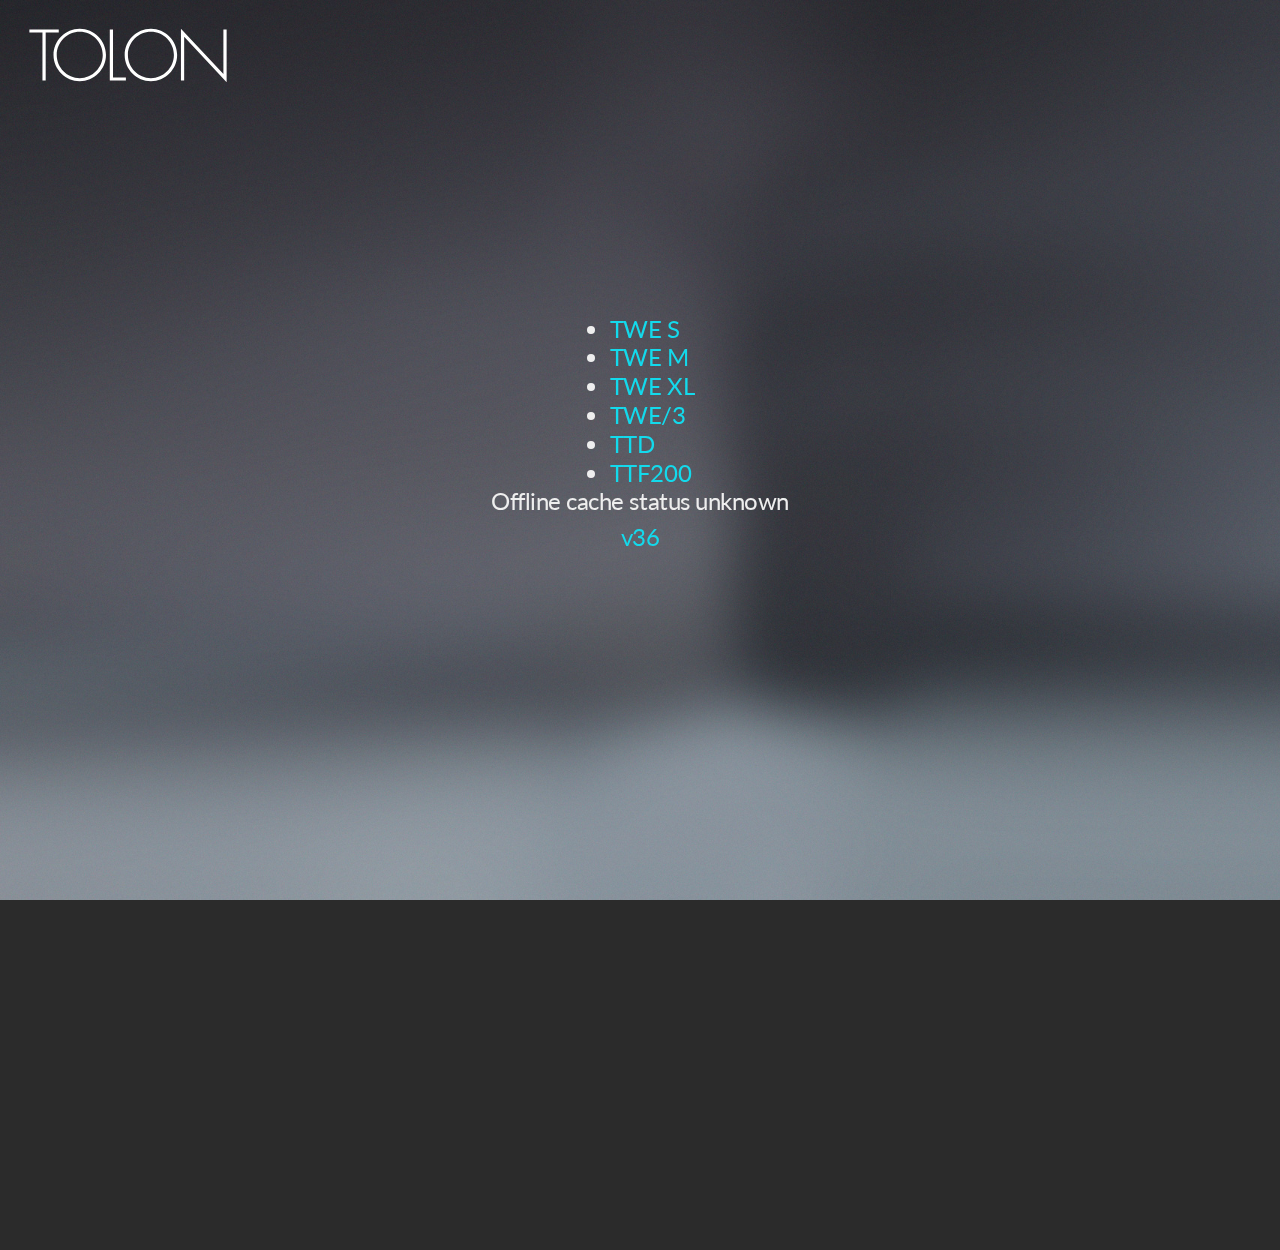
<file: index.html>
<!doctype html>
<html lang="tr" manifest="/cache.manifest" >

  <head>
    <meta charset="utf-8">

    <title>Tolon Endüstriyel Çamaşırhane Sistemleri</title>

    <meta name="description" content="Tolon Makine satış sunumu">
    <meta name="author" content="Mert Torun">

    <meta name="apple-mobile-web-app-capable" content="yes" />
    <meta name="apple-mobile-web-app-status-bar-style" content="black-translucent" />

    <meta name="viewport" content="width=device-width, initial-scale=1.0, maximum-scale=1.0, user-scalable=no">

    <link rel="stylesheet" href="css/reveal.min.css">
    <link rel="stylesheet" href="css/theme/default.css" id="theme">
    <link rel="stylesheet" href="css/tolon.css">

    <script>

            var cache = window.applicationCache;

            var cacheChange = function(e) {
                var p = document.getElementById("cache");
                switch (cache.status) {
                case cache.UNCACHED:
                    p.textContent = "Not ready"; break;
                case cache.IDLE:
                    p.textContent = "Ready"; break;
                case cache.CHECKING:
                    p.textContent = "Checking..."; break;
                case cache.DOWNLOADING:
                    p.textContent = "Downloading... " + e.loaded + "/" + e.total; break;
                case cache.UPDATEREADY:
                    p.textContent = "Updated. Refresh the page"; window.location.reload(); break;
                case cache.OBSOLETE:
                    p.textContent = "Obsolete. Go online."; break;
                default:
                    p.textContent = "Status unknown."; break;
                };

            }

            var cacheEvents = ['cached','checking','downloading','noupdate','obsolete','progress','updateready','error'];

            for (e in cacheEvents) {
                cache.addEventListener(cacheEvents[e],cacheChange,false);
            }
    </script>


    <!--[if lt IE 9]>
    <script src="lib/js/html5shiv.js"></script>
    <![endif]-->
  </head>

  <body>
        <header>
            <h1><img src="images/tolon-w.svg" alt="Tolon"></h1>
        </header>
    <div class="reveal">

      <!-- Any section element inside of this container is displayed as a slide -->
      <div class="slides">
          <section>
              <ul>
                  <li><a href="twe-s.html">TWE S</a></li>
                  <li><a href="twe-m.html">TWE M</a></li>
                  <li><a href="twe-xl.html">TWE XL</a></li>
                  <li><a href="twe3.html">TWE/3</a></li>
                  <li><a href="ttd.html">TTD</a></li>
                  <li><a href="ttf200.html">TTF200</a></li>
              </ul>
              <p id="cache">Offline cache status unknown</p>
              <p><a href="/changelog.txt">v36</a></p>
          </section>

      </div>

    </div>

    <script src="lib/js/head.min.js"></script>
    <script src="js/reveal.js"></script>

    <script>

      // Full list of configuration options available here:
      // https://github.com/hakimel/reveal.js#configuration
      Reveal.initialize({
        controls: false,
        progress: false,
        history: true,
        center: true,
        width: 1920, height: 1200, margin: 0,

        theme: Reveal.getQueryHash().theme, // available themes are in /css/theme
        transition: Reveal.getQueryHash().transition || 'fade', // default/cube/page/concave/zoom/linear/fade/none

        // Parallax scrolling
        // parallaxBackgroundImage: 'https://s3.amazonaws.com/hakim-static/reveal-js/reveal-parallax-1.jpg',
        // parallaxBackgroundSize: '2100px 900px',

        // Optional libraries used to extend on reveal.js
        dependencies: []
      });

    </script>

  </body>
</html>
</file>
<file: css/theme/default.css>
@import url(https://fonts.googleapis.com/css?family=Lato:400,700,400italic,700italic);
/**
 * Default theme for reveal.js.
 *
 * Copyright (C) 2011-2012 Hakim El Hattab, http://hakim.se
 */
@font-face {
  font-family: 'League Gothic';
  src: url("../../lib/font/league_gothic-webfont.eot");
  src: url("../../lib/font/league_gothic-webfont.eot?#iefix") format("embedded-opentype"), url("../../lib/font/league_gothic-webfont.woff") format("woff"), url("../../lib/font/league_gothic-webfont.ttf") format("truetype"), url("../../lib/font/league_gothic-webfont.svg#LeagueGothicRegular") format("svg");
  font-weight: normal;
  font-style: normal; }

/*********************************************
 * GLOBAL STYLES
 *********************************************/
body {
  background: #1c1e20;
  background: -moz-radial-gradient(center, circle cover, #555a5f 0%, #1c1e20 100%);
  background: -webkit-gradient(radial, center center, 0px, center center, 100%, color-stop(0%, #555a5f), color-stop(100%, #1c1e20));
  background: -webkit-radial-gradient(center, circle cover, #555a5f 0%, #1c1e20 100%);
  background: -o-radial-gradient(center, circle cover, #555a5f 0%, #1c1e20 100%);
  background: -ms-radial-gradient(center, circle cover, #555a5f 0%, #1c1e20 100%);
  background: radial-gradient(center, circle cover, #555a5f 0%, #1c1e20 100%);
  background-color: #2b2b2b; }

.reveal {
  font-family: "Lato", sans-serif;
  font-size: 36px;
  font-weight: normal;
  letter-spacing: -0.02em;
  color: #eeeeee; }

::selection {
  color: white;
  background: #ff5e99;
  text-shadow: none; }

/*********************************************
 * HEADERS
 *********************************************/
.reveal h1,
.reveal h2,
.reveal h3,
.reveal h4,
.reveal h5,
.reveal h6 {
  margin: 0 0 20px 0;
  color: #eeeeee;
  font-family: "League Gothic", Impact, sans-serif;
  line-height: 0.9em;
  letter-spacing: 0.02em;
  text-transform: uppercase;
  text-shadow: 0px 0px 6px rgba(0, 0, 0, 0.2); }

.reveal h1 {
  text-shadow: 0 1px 0 #cccccc, 0 2px 0 #c9c9c9, 0 3px 0 #bbbbbb, 0 4px 0 #b9b9b9, 0 5px 0 #aaaaaa, 0 6px 1px rgba(0, 0, 0, 0.1), 0 0 5px rgba(0, 0, 0, 0.1), 0 1px 3px rgba(0, 0, 0, 0.3), 0 3px 5px rgba(0, 0, 0, 0.2), 0 5px 10px rgba(0, 0, 0, 0.25), 0 20px 20px rgba(0, 0, 0, 0.15); }

/*********************************************
 * LINKS
 *********************************************/
.reveal a:not(.image) {
  color: #13daec;
  text-decoration: none;
  -webkit-transition: color .15s ease;
  -moz-transition: color .15s ease;
  -ms-transition: color .15s ease;
  -o-transition: color .15s ease;
  transition: color .15s ease; }

.reveal a:not(.image):hover {
  color: #71e9f4;
  text-shadow: none;
  border: none; }

.reveal .roll span:after {
  color: #fff;
  background: #0d99a5; }

/*********************************************
 * IMAGES
 *********************************************/
.reveal section img {
  margin: 15px 0px;
  background: rgba(255, 255, 255, 0.12);
  border: 4px solid #eeeeee;
  box-shadow: 0 0 10px rgba(0, 0, 0, 0.15);
  -webkit-transition: all .2s linear;
  -moz-transition: all .2s linear;
  -ms-transition: all .2s linear;
  -o-transition: all .2s linear;
  transition: all .2s linear; }

.reveal a:hover img {
  background: rgba(255, 255, 255, 0.2);
  border-color: #13daec;
  box-shadow: 0 0 20px rgba(0, 0, 0, 0.55); }

/*********************************************
 * NAVIGATION CONTROLS
 *********************************************/
.reveal .controls div.navigate-left,
.reveal .controls div.navigate-left.enabled {
  border-right-color: #13daec; }

.reveal .controls div.navigate-right,
.reveal .controls div.navigate-right.enabled {
  border-left-color: #13daec; }

.reveal .controls div.navigate-up,
.reveal .controls div.navigate-up.enabled {
  border-bottom-color: #13daec; }

.reveal .controls div.navigate-down,
.reveal .controls div.navigate-down.enabled {
  border-top-color: #13daec; }

.reveal .controls div.navigate-left.enabled:hover {
  border-right-color: #71e9f4; }

.reveal .controls div.navigate-right.enabled:hover {
  border-left-color: #71e9f4; }

.reveal .controls div.navigate-up.enabled:hover {
  border-bottom-color: #71e9f4; }

.reveal .controls div.navigate-down.enabled:hover {
  border-top-color: #71e9f4; }

/*********************************************
 * PROGRESS BAR
 *********************************************/
.reveal .progress {
  background: rgba(0, 0, 0, 0.2); }

.reveal .progress span {
  background: #13daec;
  -webkit-transition: width 800ms cubic-bezier(0.26, 0.86, 0.44, 0.985);
  -moz-transition: width 800ms cubic-bezier(0.26, 0.86, 0.44, 0.985);
  -ms-transition: width 800ms cubic-bezier(0.26, 0.86, 0.44, 0.985);
  -o-transition: width 800ms cubic-bezier(0.26, 0.86, 0.44, 0.985);
  transition: width 800ms cubic-bezier(0.26, 0.86, 0.44, 0.985); }

/*********************************************
 * SLIDE NUMBER
 *********************************************/
.reveal .slide-number {
  color: #13daec; }
</file>
<file: css/tolon.css>
@import url(http://fonts.googleapis.com/css?family=Open+Sans:400,700&subset=latin,latin-ext);

body {
    -webkit-transition-property: -webkit-transform-origin, -webkit-transform;
    -webkit-transition-timing-function: ease;
    -webkit-transition-duration: 1s;
    background-image: url(../images/bg.jpg);
    background-size: cover;
    -webkit-transform-origin: 0 0;
}

body>header {
    position: fixed;
    width:20vw;
    min-width: 200px;
}
body>header>h1{
    margin:0;
}

.reveal section > img {
    max-height: 100%;
    max-width: none;
    height: 1080px;
    width: auto;
    background: none;
    border: none;
    box-shadow: none;
}

.reveal section.screenshot {
    left: -50%;
    top: -600px;
    position: absolute;
}

.reveal section.screenshot img {
    max-height: none;
    max-width: none;
    margin: 0 !important;
    box-sizing: border-box;
    width: 1920px; height: 1200px;
    border: none !important;
    box-shadow: none !important;
}

.screenshot.visible:not(.current-fragment) {
    visibility: hidden;
}

.twe20.screenshot img {
    padding: 336px 718px 450px 508px;
    background: url(../images/twe20-panel-01.png) !important;
}

.twe110.screenshot img {
    padding: 96px 618px 696px 618px;
    background: url(../images/twe110-panel-02.png) !important;
}

.twe20.screenshot h4 {
    margin-top: -180px;
}

.twe110.screenshot h4 {
    margin-top: -540px;
}

.fragment img.popup {
    border-color: white;
    border-style: solid;
    border-width: 4px;
    border-radius: 50%;
}

.fragment img.inlay {
    border: none;
    box-shadow: none;
    background: transparent;
}

.reveal section {
    padding: 0;
}

.reveal h1,
.reveal h2,
.reveal h3,
.reveal h4,
.reveal h5,
.reveal h6 {
    font-family: "Open Sans", sans-serif;
    text-transform: none;
    text-shadow: 0 2px 5px black;
}

.reveal h6 {font-size: .5em;}
.reveal h5 {font-size: .75em;}
.reveal h4 {max-width: 10em;}
.reveal .fragment[data-zoom="5"] h4 {
    max-width: 5em;
}

.reveal section > div {
    position: absolute;
    top: 0; left: 0;
}

.reveal p.patent {
    font-size: 0.3em;
    letter-spacing: initial;
}
.reveal p.patent:lang(en):before { content: "Patent pending: "; }
.reveal p.patent:lang(tr):before { content: "Patent başvurusu: "; }
.reveal p.patent:lang(fr):before { content: "Brevet en instance: "; }
.reveal p.patent:lang(es):before { content: "Patente pendiente: "; }

/*.reveal .slides section div.fragment { opacity: 0.3; }
.reveal .slides section div.fragment.current-fragment { opacity: 1; }
.reveal .slides section div.fragment.current-fragment ~ .fragment { opacity: 0; }*/

nav#language-selector {
    position: fixed;
    background-color: rgba(0,0,0,0.5);
    padding: 1em;
    visibility: hidden;
    margin-left: auto;
    margin-right: auto;
    width: 100vw;
    height: 100vh;
    z-index: 1000;
    top: 0;
    left: 0;
    color: white;
    font: 20pt "Open Sans", sans-serif;
    cursor: pointer;
}

nav#language-selector.show { visibility: visible; }

nav#language-selector
 ul {
    display: block;
    margin-left: auto;
    margin-right: auto;
    width: fit-content;
    list-style-type: none;
    margin-top: 1em;
}

nav#language-selector ul li {
    margin: .5ex;
    padding: .5ex 1ex;
    background: black;
    border-radius: .5ex;
    text-align: center;
}

nav#language-selector ul li:hover {
    background-color: darkslateblue;
}
</file>
